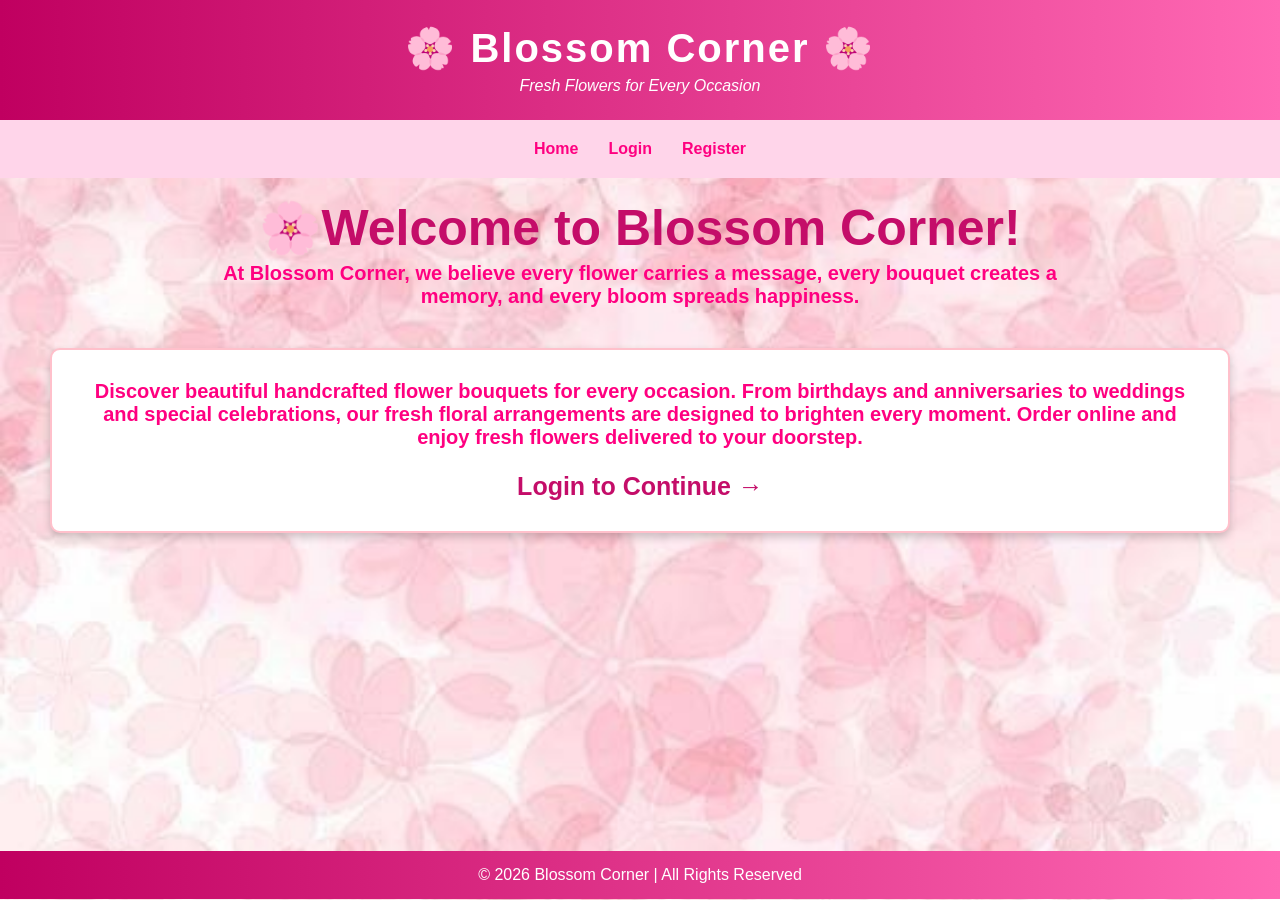
<file: index.html>
<html lang="en">
<head>
  <meta charset="UTF-8">
  <meta name="viewport" content="width=device-width, initial-scale=1.0">
  <title>Login</title>
  <link rel="stylesheet" href="style.css">
</head>
<body>
  <header>
      <h1>🌸 Blossom Corner 🌸</h1>
      <p>Fresh Flowers for Every Occasion</p>
  </header>
  
  <nav>
      <a href="index.html">Home</a>
      <a href="login.html">Login</a>        
      <a href="register.html">Register</a>
  </nav>

  <div>
  <section class="h">
    <h2>🌸Welcome to Blossom Corner!</h2>
    <p>At Blossom Corner, we believe every flower carries a message, every bouquet creates a memory, and every bloom spreads happiness.</p>
  </section>
  </div>
    
    <div id="index">
      <p id="about" style="color:#ff0080; font-size:20px; font-family:Arial, sans-serif; font-weight:bolder;">
        Discover beautiful handcrafted flower bouquets for every occasion. From birthdays and anniversaries to weddings and special celebrations, our fresh floral arrangements are designed to brighten every moment. Order online and enjoy fresh flowers delivered to your doorstep.
      <br><br> 
      <a href="login.html" style="text-decoration:none; color:#c40d69; font-size:25px;">Login to Continue →</a>
      </p>
    </div>

<footer>
    <p>© 2026 Blossom Corner | All Rights Reserved</p>
</footer>

</body>
</html>
</file>
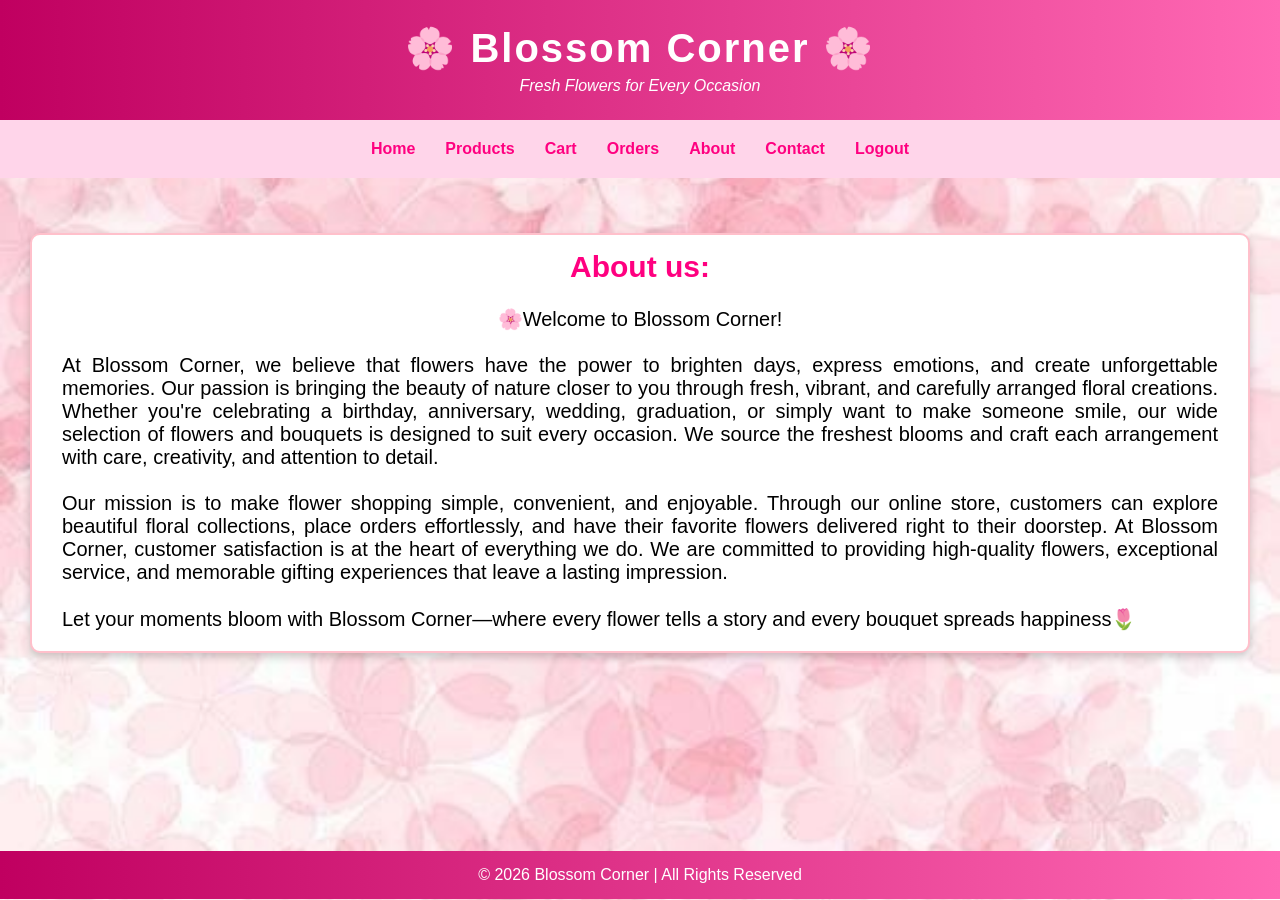
<file: about.html>
<!DOCTYPE html>
<html lang="en">
<head>
    <title>Blossom Corner</title>
    <link rel="stylesheet" href="style.css">
</head>
<body>

    <header>
        <h1>🌸 Blossom Corner 🌸</h1>
        <p>Fresh Flowers for Every Occasion</p>
    </header>

    <nav>
        <a href="home.html">Home</a>

        <a href="products.html">Products</a>

        <a href="cart.html">Cart</a>

        <a href="orders.html">Orders</a>

        <a href="about.html">About</a>

        <a href="contacts.html">Contact</a>

        <a href="#" onclick="logout()">Logout</a>
    </nav>

    <section id="p">
        <div class="ac">
            <p id="about" style="color:#ff0080; font-size:30px; font-family: Arial, sans-serif; font-weight: bolder;">About us:</p>
            <br>
            <p>🌸Welcome to Blossom Corner!</p>
            <br>
            <p style="text-align:justify;padding:0px 15px;">At Blossom Corner, we believe that flowers have the power to brighten days, express emotions, and create unforgettable memories. Our passion is bringing the beauty of nature closer to you through fresh, vibrant, and carefully arranged floral creations. Whether you're celebrating a birthday, anniversary, wedding, graduation, or simply want to make someone smile, our wide selection of flowers and bouquets is designed to suit every occasion. We source the freshest blooms and craft each arrangement with care, creativity, and attention to detail.<br><br>Our mission is to make flower shopping simple, convenient, and enjoyable. Through our online store, customers can explore beautiful floral collections, place orders effortlessly, and have their favorite flowers delivered right to their doorstep. At Blossom Corner, customer satisfaction is at the heart of everything we do. We are committed to providing high-quality flowers, exceptional service, and memorable gifting experiences that leave a lasting impression.<br><br>Let your moments bloom with Blossom Corner—where every flower tells a story and every bouquet spreads happiness🌷</p>
        </div>
    </section>
    
    <footer>
        <p>© 2026 Blossom Corner | All Rights Reserved</p>
    </footer>
        
    <script src="js/auth.js"></script>
    <script src="js/products.js"></script>

</body>
</html>
</file>
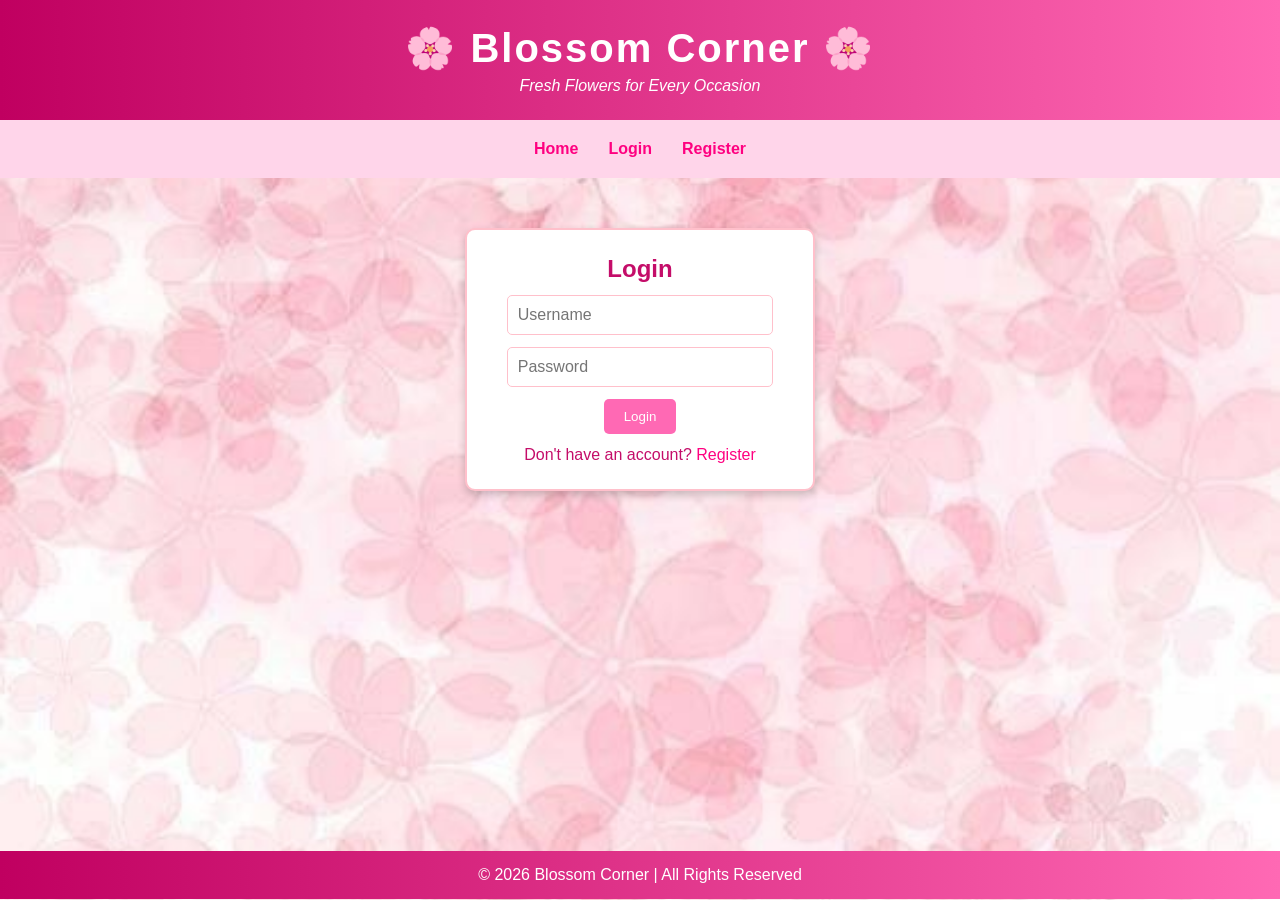
<file: admin.html>
<!DOCTYPE html>
<html lang="en">
<head>
    <meta charset="UTF-8">
    <meta name="viewport" content="width=device-width, initial-scale=1.0">
    <title>Admin - Blossom Corner</title>
    <link rel="stylesheet" href="style.css">
</head>
<body>

<script>
let user = JSON.parse(localStorage.getItem("loggedInUser"));

if (!user || user.role !== "admin") {

    alert("Access Denied!");

    window.location.href = "login.html";

}
</script>

<header>
    <h1>🌸 Blossom Corner - Admin Panel 🌸</h1>
    <p>Flower Management System</p>
</header>

<nav>
    <a href="admin.html">Dashboard</a>
    <a href="deliver.html">Orders</a>
    <a href="#" onclick="logout()">Logout</a>
</nav>

<section id="p">

<div id="uaf">
    <div class="ua">

    <h2>Update Flower</h2>
    <br>


    <input
    type="text"
    id="updateFlowerName"
    placeholder="Flower Name">

    <br><br>

    <input
    type="number"
    id="updateFlowerPrice"
    placeholder="Price">

    <br><br>

    <input
    type="text"
    id="updateFlowerImage"
    placeholder="Image Path (Example: Image/Rose.jpg)">

    <br><br>


    <button onclick="updateFlower()">Update Flower</button>

    </div>


    <div class="ua">
    <h2>Add Flower</h2>

    <br>

    <input
    type="text"
    id="addFlowerName"
    placeholder="Flower Name">

    <br><br>

    <input
    type="number"
    id="addFlowerPrice"
    placeholder="Price">

    <br><br>

    <input
    type="text"
    id="addFlowerImage"
    placeholder="Image Path (Example: Image/Rose.jpg)">

    <br><br>


    <button onclick="addFlower()">Add Flower</button>

    </div>

</div>
</section>

<section class="flower-container" id="flowers"> </section>


<footer>
    <p>© 2026 Blossom Corner | All Rights Reserved</p>
</footer>


<script src="js/data.js"></script>
<script src="js/admin.js"></script>
<script src="js/auth.js"></script>

<script>displayFlowers();</script>

</body>
</html>
</file>
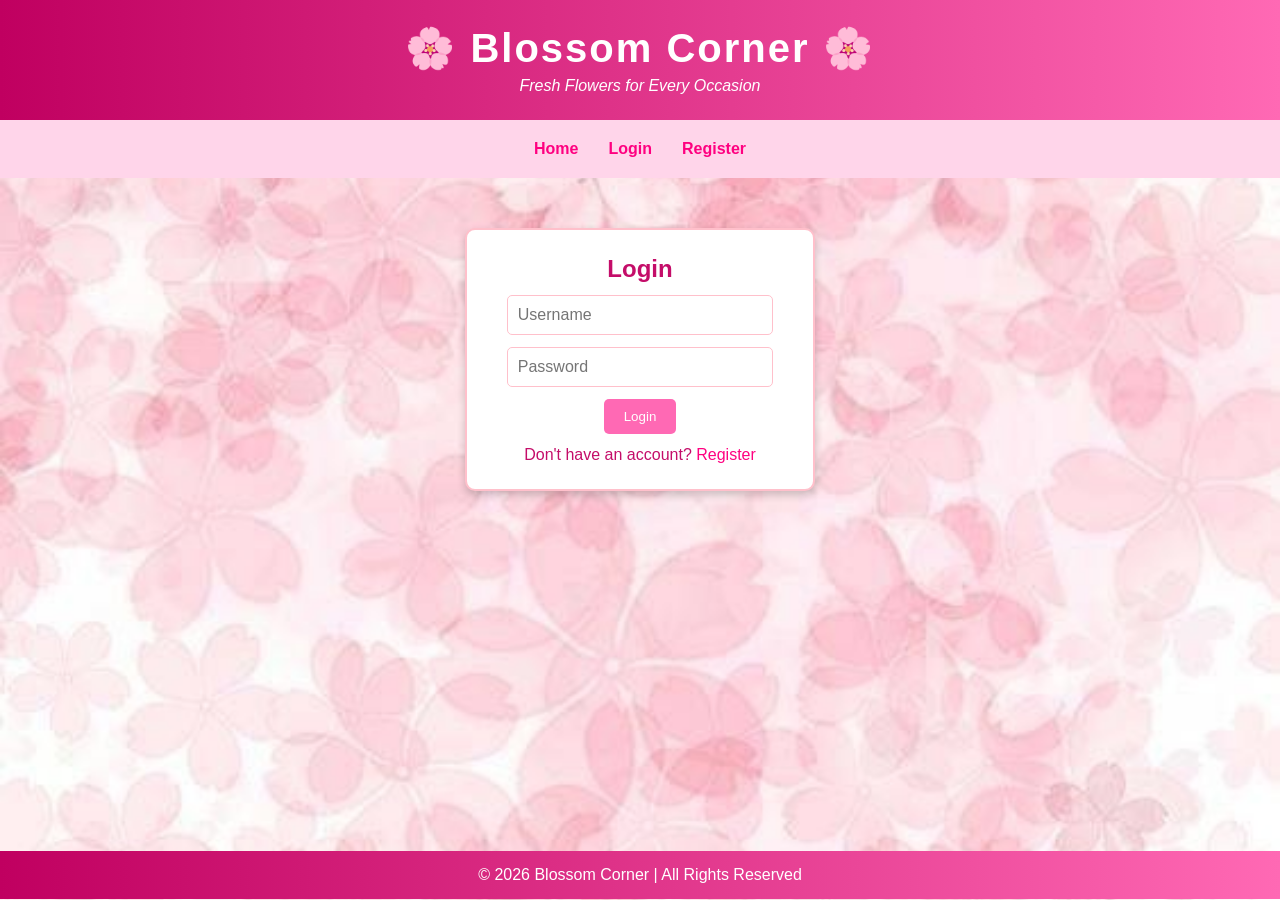
<file: cart.html>
<!DOCTYPE html>
<html lang="en">
<head>
    <meta charset="UTF-8">
    <meta name="viewport" content="width=device-width, initial-scale=1.0">
    <title>Cart - Blossom Corner</title>
    <link rel="stylesheet" href="style.css">
</head>
<body>

<script>
let user = JSON.parse(localStorage.getItem("loggedInUser"));
if(!user){
    alert("Please Login First");
    window.location.href="login.html";
}
</script>

<header>

<h1>🌸 Blossom Corner 🌸</h1>

<p>Fresh Flowers For Every Occasion</p>

</header>

<nav>

<a href="home.html">Home</a>

<a href="products.html">Products</a>

<a href="cart.html">Cart</a>

<a href="orders.html">Orders</a>

<a href="about.html">About</a>

<a href="contacts.html">Contact</a>

<a href="#" onclick="logout()">Logout</a>

</nav>

<section id="p">

<h2
style="color:#ff0080;text-align:center;">

🛒 Your Shopping Cart 🛒

</h2>

</section>

<section
class="flower-container"
id="cartItems">

</section>

<div
style="text-align:center;margin:0px 100px 50px 100px;">

<h2 style="color:#97044d;;">

Total : ₹<span id="totalPrice">0</span>

</h2>

<br>

<button onclick="buyProducts()" class="buynow">

Buy Now

</button>


<br>

</div>

<footer>
    <p>© 2026 Blossom Corner | All Rights Reserved</p>
</footer>

<script src="js/auth.js"></script>

<script src="js/cart.js"></script>

<script>

displayCart();

</script>

</body>
</html>
</file>
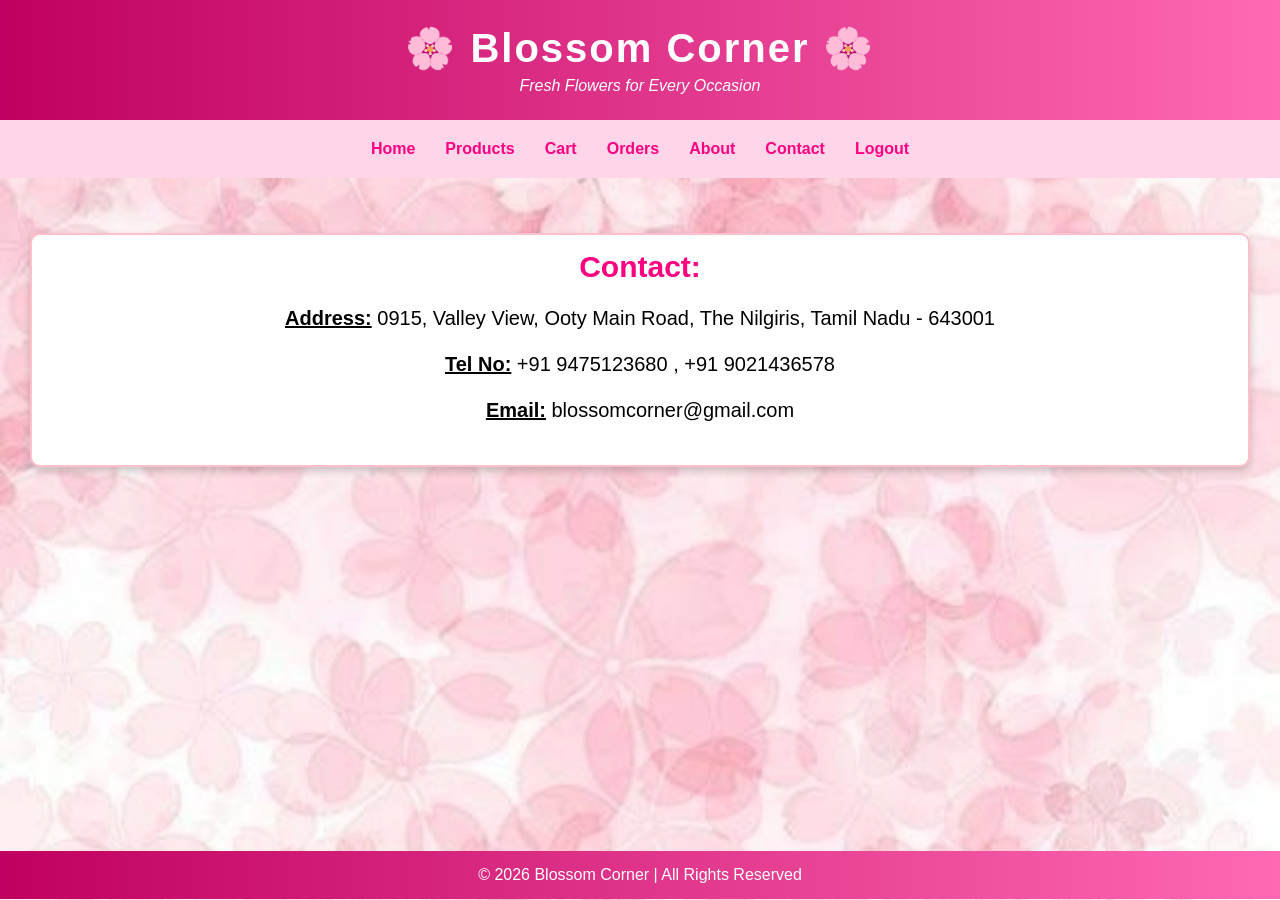
<file: contacts.html>
<!DOCTYPE html>
<html lang="en">
<head>
    <title>Blossom Corner</title>
    <link rel="stylesheet" href="style.css">
</head>
<body>

    <header>
        <h1>🌸 Blossom Corner 🌸</h1>
        <p>Fresh Flowers for Every Occasion</p>
    </header>

    <nav>
        <a href="home.html">Home</a>

        <a href="products.html">Products</a>

        <a href="cart.html">Cart</a>

        <a href="orders.html">Orders</a>

        <a href="about.html">About</a>

        <a href="contacts.html">Contact</a>

        <a href="#" onclick="logout()">Logout</a>

    </nav>

    <section id="p">
        <div class="ac">
            <p id="contact" style="color:#ff0080; font-size:30px; font-family: Arial, sans-serif; font-weight: bolder;">Contact:</p>
            <br>
            <p><u><b>Address:</b></u> 0915, Valley View, Ooty Main Road, The Nilgiris, Tamil Nadu - 643001</p>
            <br>
            <p><u><b>Tel No:</b></u> +91 9475123680 , +91 9021436578 </p>
            <br>
            <p><u><b>Email:</b></u> blossomcorner@gmail.com</p>
            <br>
        </div>
    </section>

    <footer>
        <p>© 2026 Blossom Corner | All Rights Reserved</p>
    </footer>

    <script src="js/auth.js"></script>
    <script src="js/products.js"></script>

</body>
</html>
</file>
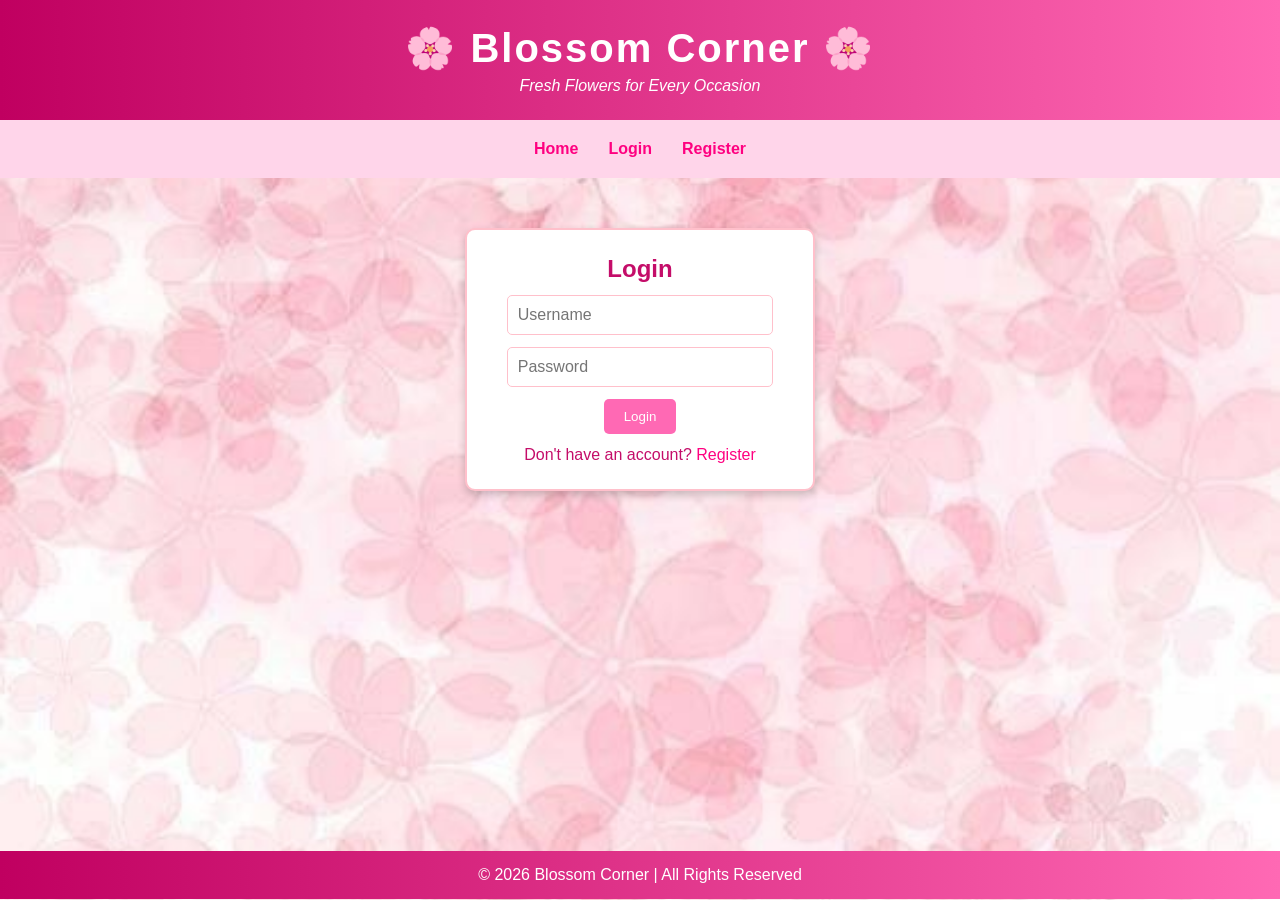
<file: deliver.html>
<!DOCTYPE html>
<html lang="en">
<head>
    <title>Admin Orders</title>
    <link rel="stylesheet" href="style.css">
</head>
<body>

<script>

let user = JSON.parse(localStorage.getItem("loggedInUser"));

if(!user || user.role!="admin"){

    alert("Access Denied");

    location.href="login.html";

}

</script>

<header>

<h1>🌸 Blossom Corner Admin</h1>

<p>Customer Orders</p>

</header>

<nav>

<a href="admin.html">Dashboard</a>

<a href="deliver.html">Orders</a>

<a href="#" onclick="logout()">Logout</a>

</nav>

<section id="orders"></section>

<footer>
    <p>© 2026 Blossom Corner | All Rights Reserved</p>
</footer>


<script src="js/auth.js"></script>
<script src="js/deliver.js"></script>

<script>

displayAllOrders();

</script>

</body>
</html>
</file>
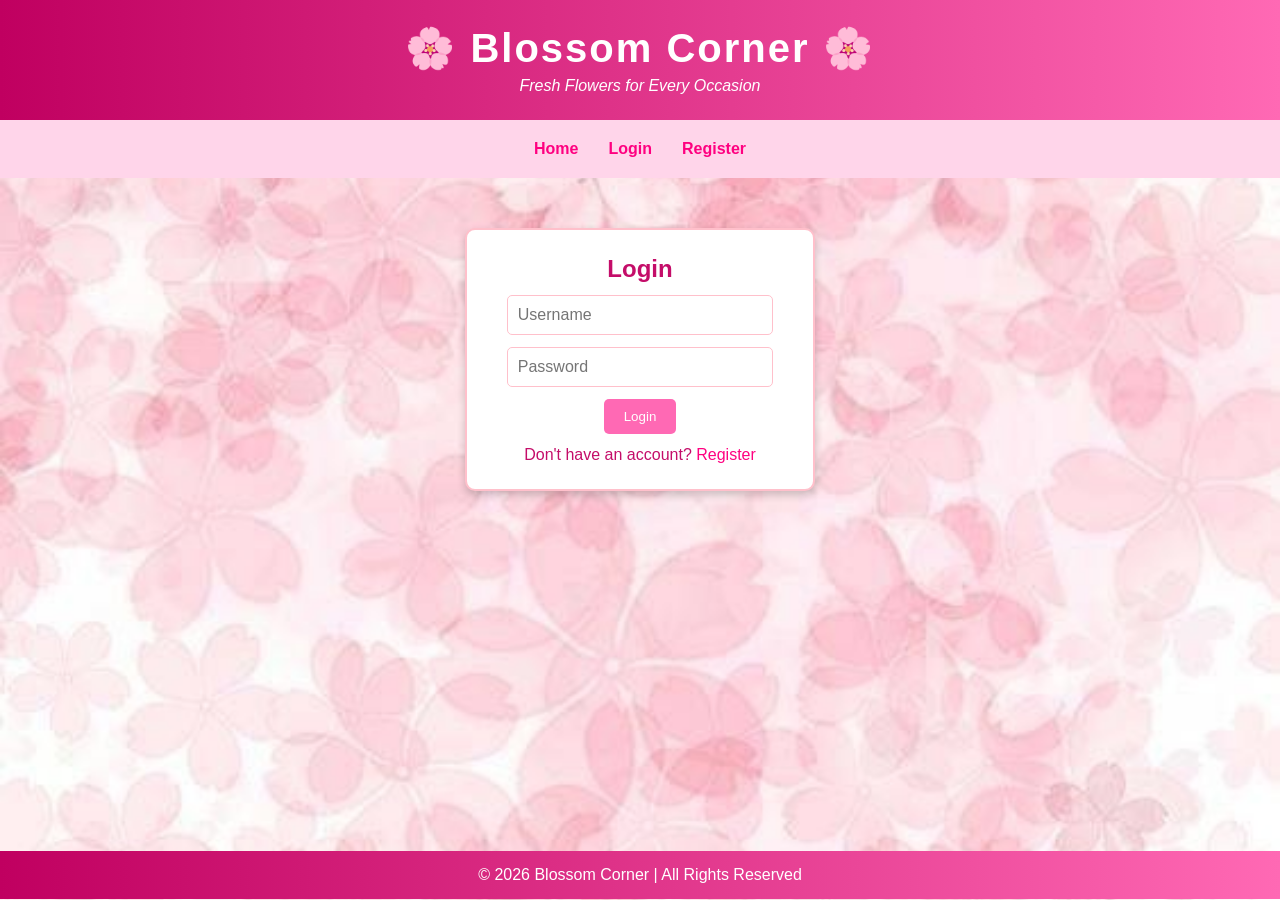
<file: home.html>
<!DOCTYPE html>
<html lang="en">
<head>
    <meta charset="UTF-8">
    <meta name="viewport" content="width=device-width, initial-scale=1.0">
    <title>Blossom Corner</title>
    <link rel="stylesheet" href="style.css">
</head>
<body>

<script>

let user = JSON.parse(localStorage.getItem("loggedInUser"));

if(!user){

    alert("Please Login First");

    window.location.href="login.html";

}

</script>

<header>
    <h1>🌸 Blossom Corner 🌸</h1>
    <p>Fresh Flowers For Every Occasion</p>
</header>

<nav>

    <a href="home.html">Home</a>

    <a href="products.html">Products</a>

    <a href="cart.html">Cart</a>

    <a href="orders.html">Orders</a>

    <a href="about.html">About</a>

    <a href="contacts.html">Contact</a>

    <a href="#" onclick="logout()">Logout</a>

</nav>

<div>
    
<section class="h">

<h2>🌸 Welcome, <span id="customerName"></span>!</h2>

<p>At Blossom Corner, we believe every flower carries a message, every bouquet creates a memory, and every bloom spreads happiness.</p>

</section>

</div>

<div style="margin-left:40px; margin-top:50px;">
<p style="font-size:40px;font-weight:bold;color:#c40d69;">
Best Sellers
</p>
<a href="products.html">
View All Products →
</a>

</div>

<br>

<div id="bestSellers" class="flower-container"></div>


<footer>
    <p>© 2026 Blossom Corner | All Rights Reserved</p>
</footer>

<script src="js/auth.js"></script>
<script src="js/products.js"></script>

<script>

document.getElementById("customerName").innerHTML=user.username;

displayBestSellers();

</script>

</body>
</html>
</file>
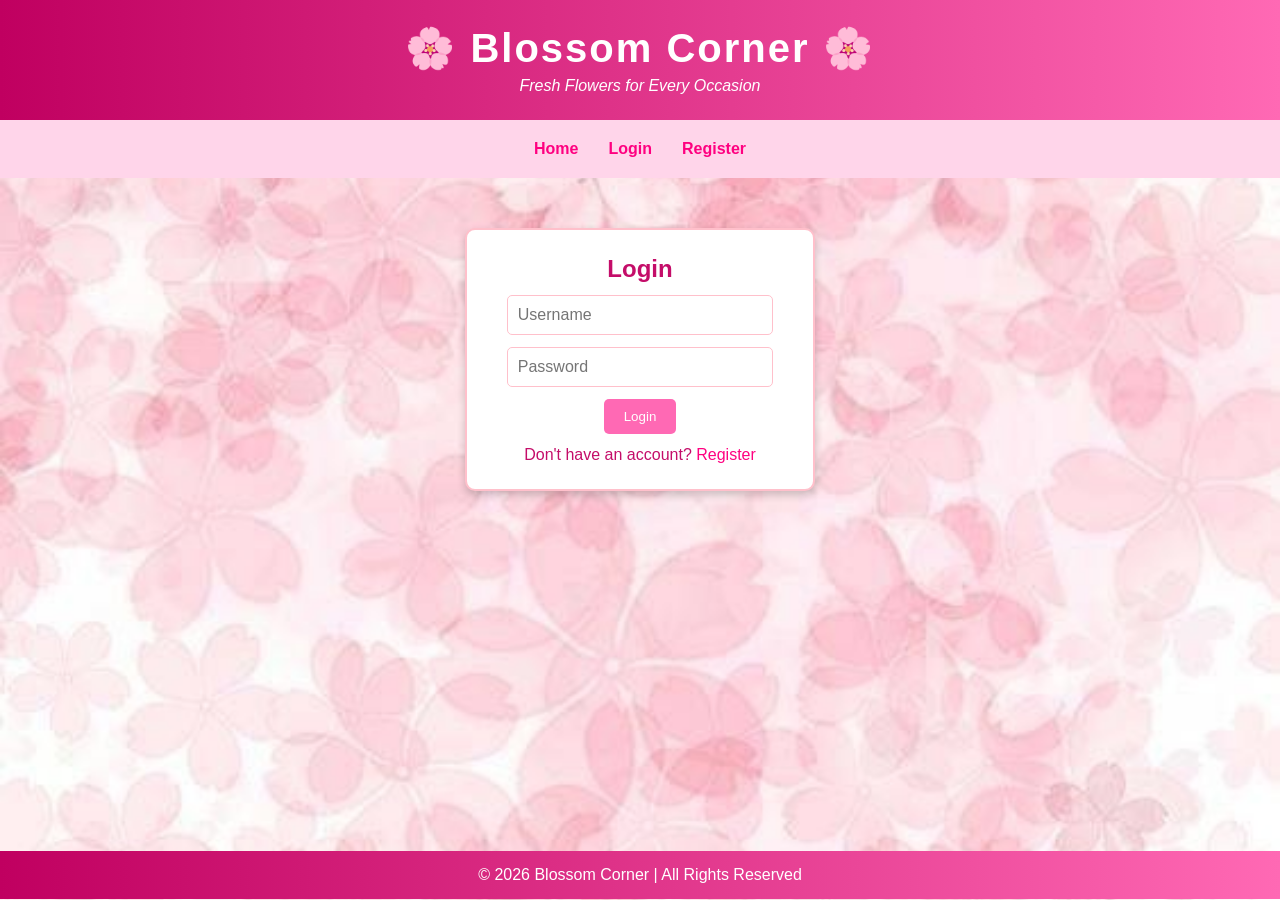
<file: login.html>
<!DOCTYPE html>
<html lang="en">
<head>
    <meta charset="UTF-8">
    <meta name="viewport" content="width=device-width, initial-scale=1.0">
    <title>Login - Blossom Corner</title>
    <link rel="stylesheet" href="style.css">
</head>
<body>

<header>
    <h1>🌸 Blossom Corner 🌸</h1>
    <p>Fresh Flowers for Every Occasion</p>
</header>

<nav>
    <a href="index.html">Home</a>
    <a href="login.html">Login</a>
    <a href="register.html">Register</a>
</nav>

<div class="lr">

    <h2>Login</h2>

    <div class="lrp">
        <input type="text"
               id="loginUsername"
               placeholder="Username"
               required>
    </div>

    <div class="lrp">
        <input type="password"
               id="loginPassword"
               placeholder="Password"
               required>
    </div>

    <div class="lrp">
        <button type="button" onclick="login()">
            Login
        </button>
    </div>

    <p>
        Don't have an account?
        <a href="register.html">Register</a>
    </p>

</div>

<footer>
    <p>© 2026 Blossom Corner | All Rights Reserved</p>
</footer>

<script src="js/auth.js"></script>

</body>
</html>
</file>
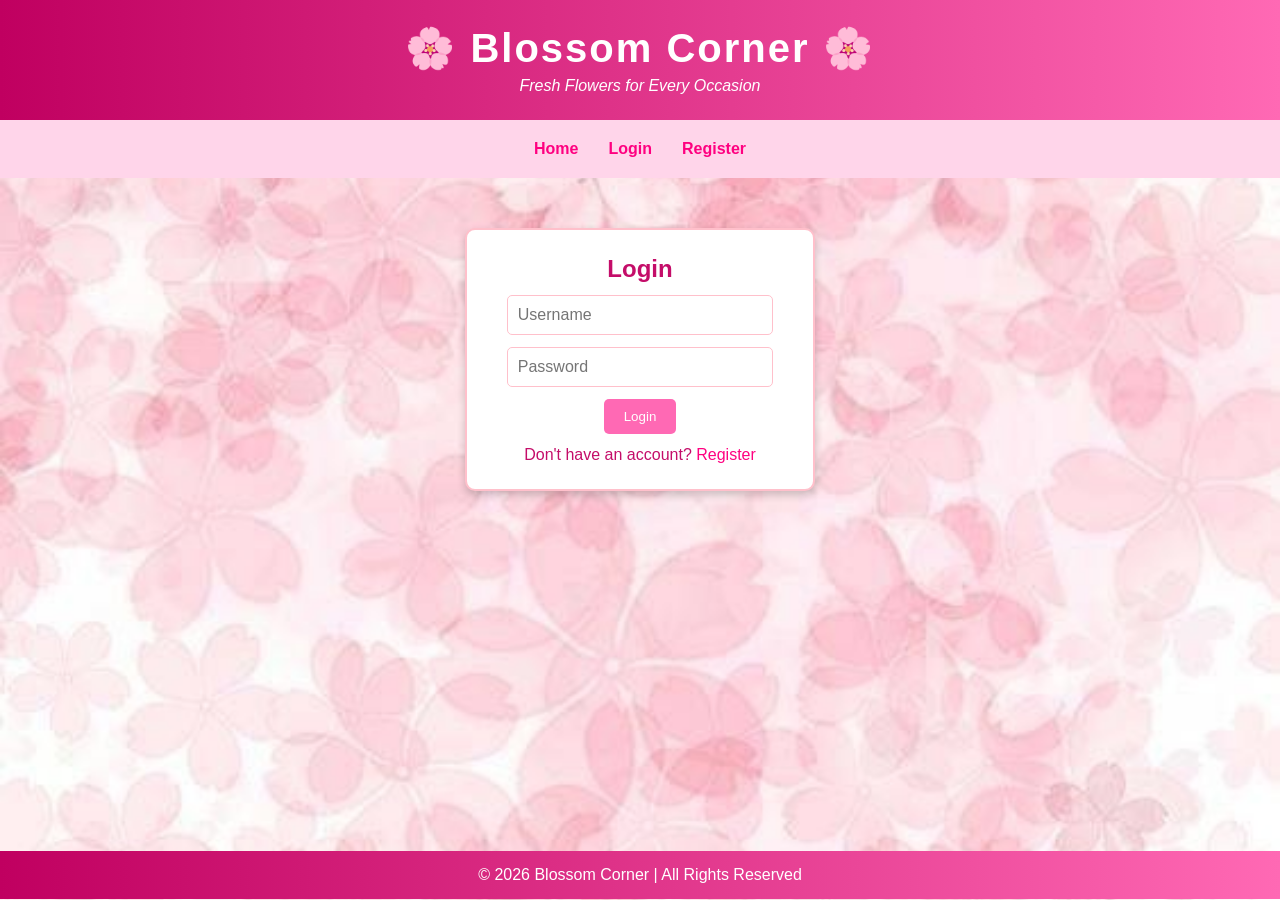
<file: orders.html>
<!DOCTYPE html>
<html>

<head>

<title>My Orders</title>

<link rel="stylesheet" href="style.css">

</head>

<body>

<script>

let user = JSON.parse(localStorage.getItem("loggedInUser"));

if(!user){

    alert("Please Login First");

    window.location.href="login.html";

}

</script>

<header>

<h1>🌸 Blossom Corner</h1>

<p>Fresh Flowers For Every Occasion</p>

</header>

<nav>

<a href="home.html">Home</a>

<a href="products.html">Products</a>

<a href="cart.html">Cart</a>

<a href="orders.html">Orders</a>

<a href="about.html">About</a>

<a href="contacts.html">Contact</a>


<a href="#" onclick="logout()">Logout</a>

</nav>

<section id="orders"></section>



<footer>
    <p>© 2026 Blossom Corner | All Rights Reserved</p>
</footer>

<script src="js/auth.js"></script>

<script src="js/orders.js"></script>

<script>

displayOrders();

</script>

</body>

</html>
</file>
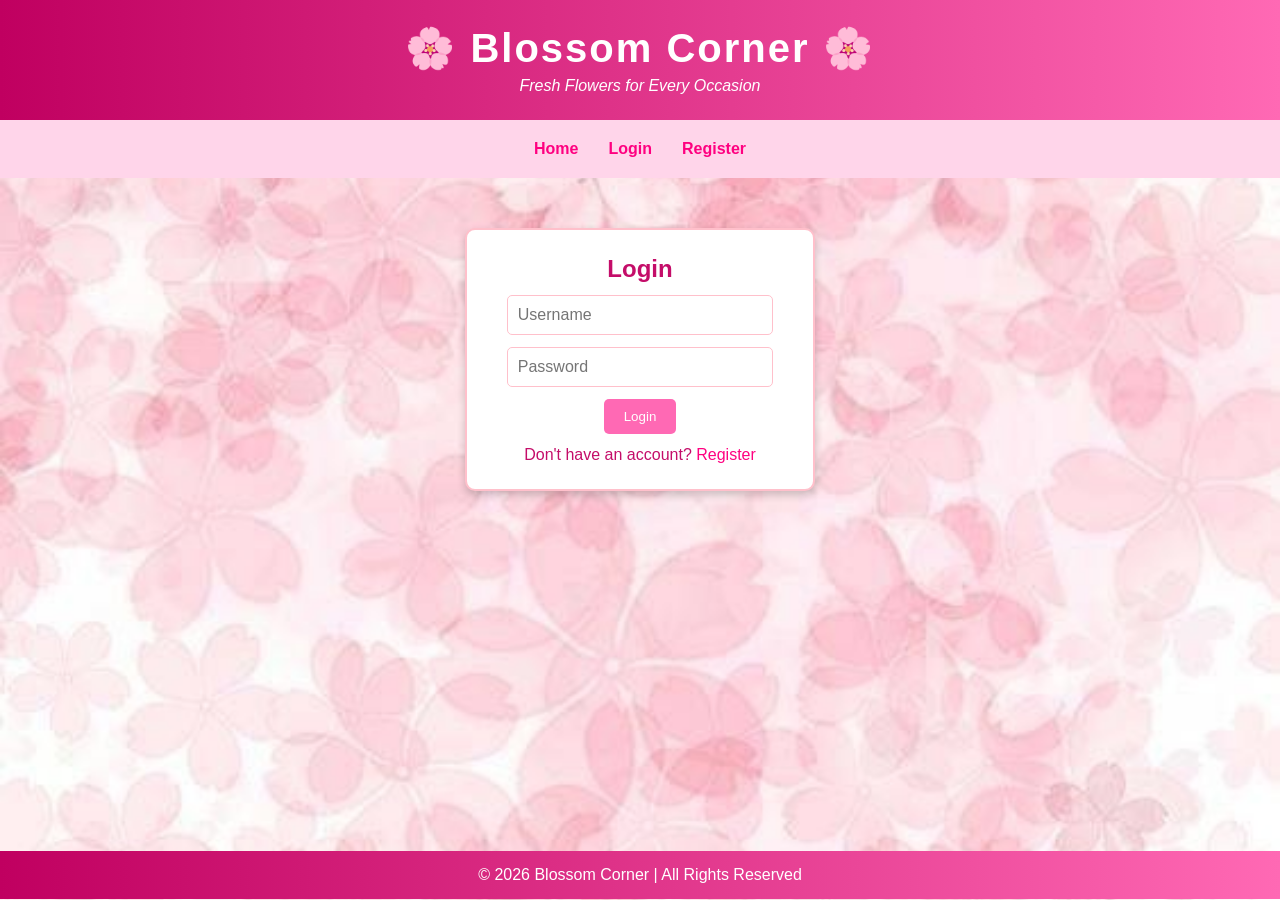
<file: products.html>
<!DOCTYPE html>
<html lang="en">
<head>
    <meta charset="UTF-8">
    <meta name="viewport" content="width=device-width, initial-scale=1.0">
    <title>Products - Blossom Corner</title>
    <link rel="stylesheet" href="style.css">
</head>
<body>

<script>

let user=JSON.parse(localStorage.getItem("loggedInUser"));

if(!user){

alert("Please Login First");

window.location.href="login.html";

}

</script>

<header>

<h1>🌸 Blossom Corner 🌸</h1>

<p>Fresh Flowers For Every Occasion</p>

</header>

<nav>

<a href="home.html">Home</a>

<a href="products.html">Products</a>

<a href="cart.html">Cart</a>

<a href="orders.html">Orders</a>

<a href="about.html">About</a>

<a href="contacts.html">Contact</a>

<a href="#" onclick="logout()">Logout</a>

</nav>

<section id="p">

<p
style="font-size:30px;
font-weight:bold;
color:#ff0080;">

Explore Our Floral Collection

</p>

</section>

<section class="flower-container" id="flowers">

</section>

<footer>
    <p>© 2026 Blossom Corner | All Rights Reserved</p>
</footer>


<script src="js/data.js"></script>
<script src="js/products.js"></script>
<script src="js/auth.js"></script>

<script>
displayCustomerFlowers();
</script>
</file>
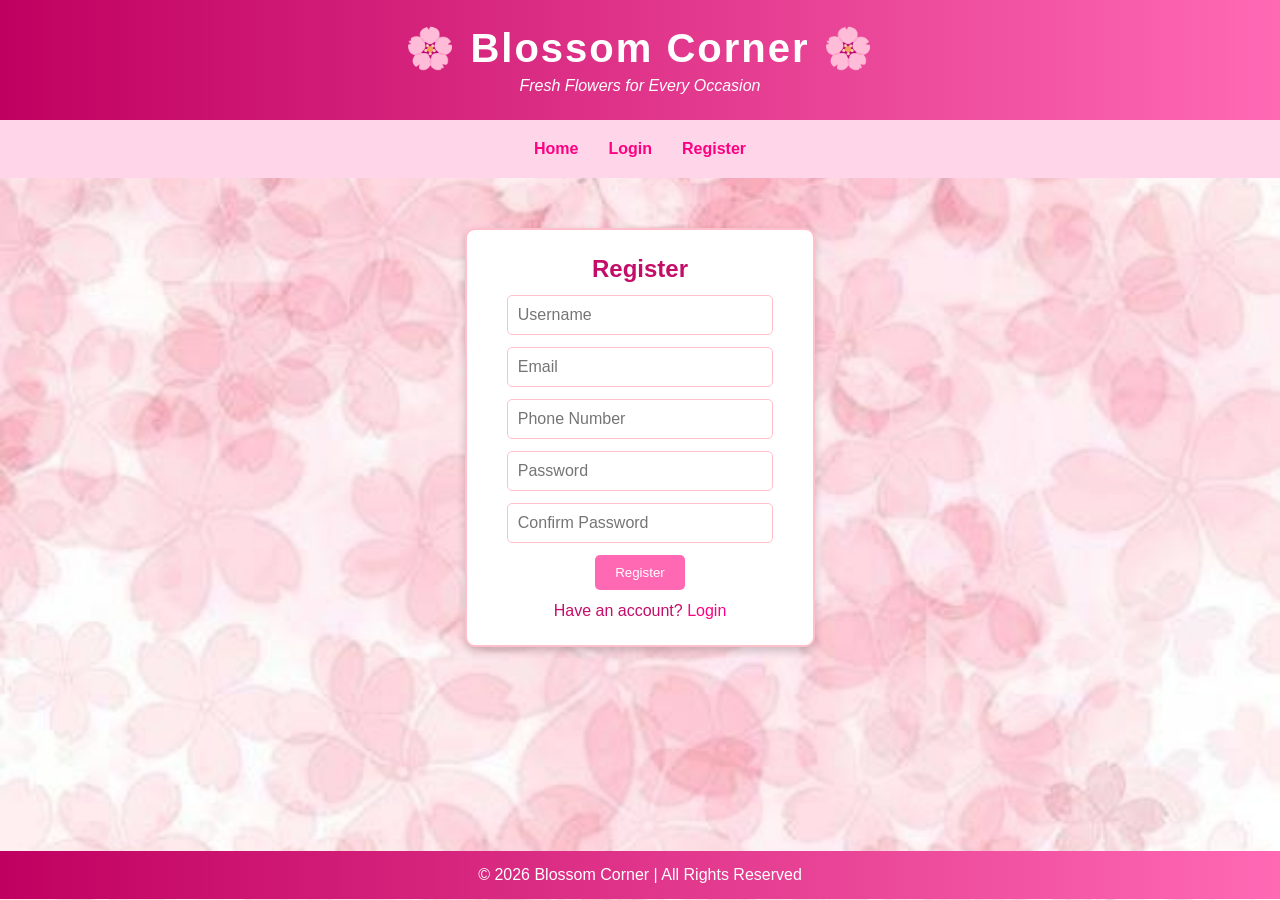
<file: register.html>
<!DOCTYPE html>
<html lang="en">
<head>
    <meta charset="UTF-8">
    <meta name="viewport" content="width=device-width, initial-scale=1.0">
    <title>Register - Blossom Corner</title>
    <link rel="stylesheet" href="style.css">
</head>
<body>

<header>
    <h1>🌸 Blossom Corner 🌸</h1>
    <p>Fresh Flowers for Every Occasion</p>
</header>

<nav>
    <a href="index.html">Home</a>
    <a href="login.html">Login</a>
    <a href="register.html">Register</a>
</nav>

<div class="lr">

    <h2>Register</h2>

    <div class="lrp">
        <input type="text"
               id="username"
               placeholder="Username"
               required>
    </div>

    <div class="lrp">
        <input type="email"
               id="email"
               placeholder="Email"
               required>
    </div>

    <div class="lrp">
        <input type="tel"
               id="phone"
               placeholder="Phone Number"
               required>
    </div>

    <div class="lrp">
        <input type="password"
               id="password"
               placeholder="Password"
               required>
    </div>

    <div class="lrp">
        <input type="password"
               id="confirmPassword"
               placeholder="Confirm Password"
               required>
    </div>

    <div class="lrp">
        <button type="button" onclick="register()">
            Register
        </button>
    </div>

    <p>
        Have an account?
        <a href="login.html">Login</a>
    </p>

</div>

<footer>
    <p>© 2026 Blossom Corner | All Rights Reserved</p>
</footer>

<script src="js/auth.js"></script>

</body>
</html>
</file>
<file: style.css>
*{
    margin:0;
    padding:0;
    box-sizing:border-box;
}

body{
    background-image:url("Image/Wallpaper.jpg");
    background-size:cover;
    background-position:center;
    background-attachment:fixed;
    background-repeat:no-repeat;
    font-family: Arial, sans-serif;
    background-color:#fff5f7;
}

header{
    background: linear-gradient(to right, #c00060 , #ff69b4);
    color:white;
    width:100%;
    text-align:center;
    padding:25px;
}

header h1{
    font-size:40px;
    letter-spacing:2px;
}

header p{
    font-style:italic;
    margin-top:5px;
}

nav{
    display:flex;
    justify-content:center;
    align-items:center;
    gap:30px;
    background-color:#ffd5ea;
    border:5px solid #ffd5ea;
    padding:15px;
}

nav a{
    text-decoration:none;
    color: #ff0080;
    font-weight:bold;
}

nav a:hover{
    color:#92034b;
}

#index{
    margin:20px 50px 70px 50px;
    padding:30px;
    text-align: center;
    background:white;
    border:2px solid pink;
    border-radius:10px;
    text-align:center;
    box-shadow:0px 4px 8px rgba(0,0,0,0.2);
}

.h{
    min-height:150px;
    display:flex;
    flex-direction:column;
    justify-content:center;
    align-items:center;
    text-align:center;
    padding:0px 20px;
    color:#c40d69;
}

.h h2{
    font-size:50px;
    margin-bottom:5px;
}

.h p{
    font-size:20px;
    color:#ff0080;
    font-weight:bold;
    max-width:900px;
}

.card{
    background:white;
    border:2px solid pink;
    border-radius:10px;
    padding:15px;
    text-align:center;
    box-shadow:0px 4px 8px rgba(0,0,0,0.2);
    transition:0.3s;
    position:relative;
}

.card:hover{
    transform:translateY(-8px);
    box-shadow:0 8px 20px rgba(0,0,0,.3);
}

.card img{  
    width:100%;
    height:350px;
    object-fit:cover;
    border-radius:10px;
}

.card h3{
    margin-top:10px;
    color:#890949;
}

.card p{
    margin:10px 0;
    color:#830d48;
    font-weight:bold;
}

button{
    background-color:#ff69b4;
    color:white;
    border:none;
    padding:10px 20px;
    cursor:pointer;
    border-radius:5px;
}

button:hover{
    background-color:#ff1493;
}

#p{
    padding: 50px 30px;
    font-size: 20px;
}

.ac{
    background:white;
    border:2px solid pink;
    border-radius:10px;
    padding:15px;
    padding-bottom: 20px;
    text-align:center;
    box-shadow:0px 4px 8px rgba(0,0,0,0.2);
    margin: 5px auto;
    margin-bottom:50px;
}


.lr{
    color:#c40d69;
    background:white;
    width:350px;
    margin:0px auto;
    margin-top:50px;
    margin-bottom:90px;
    border:2px solid pink;
    border-radius:10px;
    padding:25px;
    text-align:center;
    box-shadow:0 4px 8px rgba(0,0,0,.2);
}

.lrp{
    margin:12px 0;
}

.flower-container{
    display:grid;
    grid-template-columns:2fr 2fr 2fr 2fr 2fr;
    gap:20px;
    padding:30px;
    padding-top: 5px;
    padding-bottom: 80px;
}


a{
    text-decoration:none;
    color:#ff0080;
}



footer{
    background: linear-gradient(to right, #c00060 , #ff69b4);
    color:white;
    text-align:center;
    padding:15px;
    position:fixed;
    width:100%;
    bottom:1px;
}


input, select{
    width:90%;
    padding:10px;
    font-size:16px;
    border:1px solid pink;
    border-radius:5px;
    outline:none;
}

input:focus, select:focus{
    border:2px solid hotpink;
}


#uaf{
    display:flex;
    flex-direction:row;
    gap:20px;
}

.ua{
    color:#c40d69;
    background:white;
    width:500px;
    margin:5px auto;
    border:2px solid pink;
    border-radius:10px;
    padding:25px;
    text-align:center;
    box-shadow:0 4px 8px rgba(0,0,0,.2);
}



.buynow{
    background-color: #cf1572;
    margin-bottom: 20px;
}
.buynow:hover{
    background-color: #dc7aab;
}

@media(max-width:768px){

    nav{
        flex-direction:column;
        gap:12px;
        padding:20px;
    }

    .flower-container{
        grid-template-columns: 2fr 2fr;
        padding:20px;
    }

    .h{
        min-height:auto;
        padding:40px 20px;
    }

    .h h2{
        font-size:36px;
        line-height:1.2;
    }

    .h p{
        padding: 0px;
        text-align:center;
        font-size:22px;
    }

    #bestSellers{
        grid-template-columns: 2fr 2fr;
    }

    .lr,
    .ac,
    .ua{
        width:95%;
    }

    .card img{
        height:250px;
    }

    header h1{
        font-size:28px;
    }

}




.dot{
    color:#97044d;
    background:white;
    border:2px solid pink;
    border-radius:10px;
    padding:15px;
    padding-bottom: 20px;
    text-align:center;
    box-shadow:0px 4px 8px rgba(0,0,0,0.2);
    margin:60px;
}

.orderTable{
    width:100%;
    border-collapse:collapse;
    margin-top:15px;
    text-align:center;
}


.orderTable th{
    background:#ff69b4;
    color:white;
    padding:12px;
}

.orderTable td{
    border:1px solid #ddd;
    padding:10px;
    color: #97044d;
}

.orderTable tr:nth-child(even){
    background:#fff5f7;
}

.orderTable tr:hover{
    background:#ffe4ef;
}

.status-pending{
    color:#ff9800;
    font-weight:bold;
}

.status-delivered{
    color:#28a745;
    font-weight:bold;
}


.empty-cart{
    grid-column:1/-1;    
    text-align:center;
    padding:10px auto;
    margin-top:15px;
}

.empty-cart h2{
    color:#ff1493;
    font-size:30px;
}
</file>
